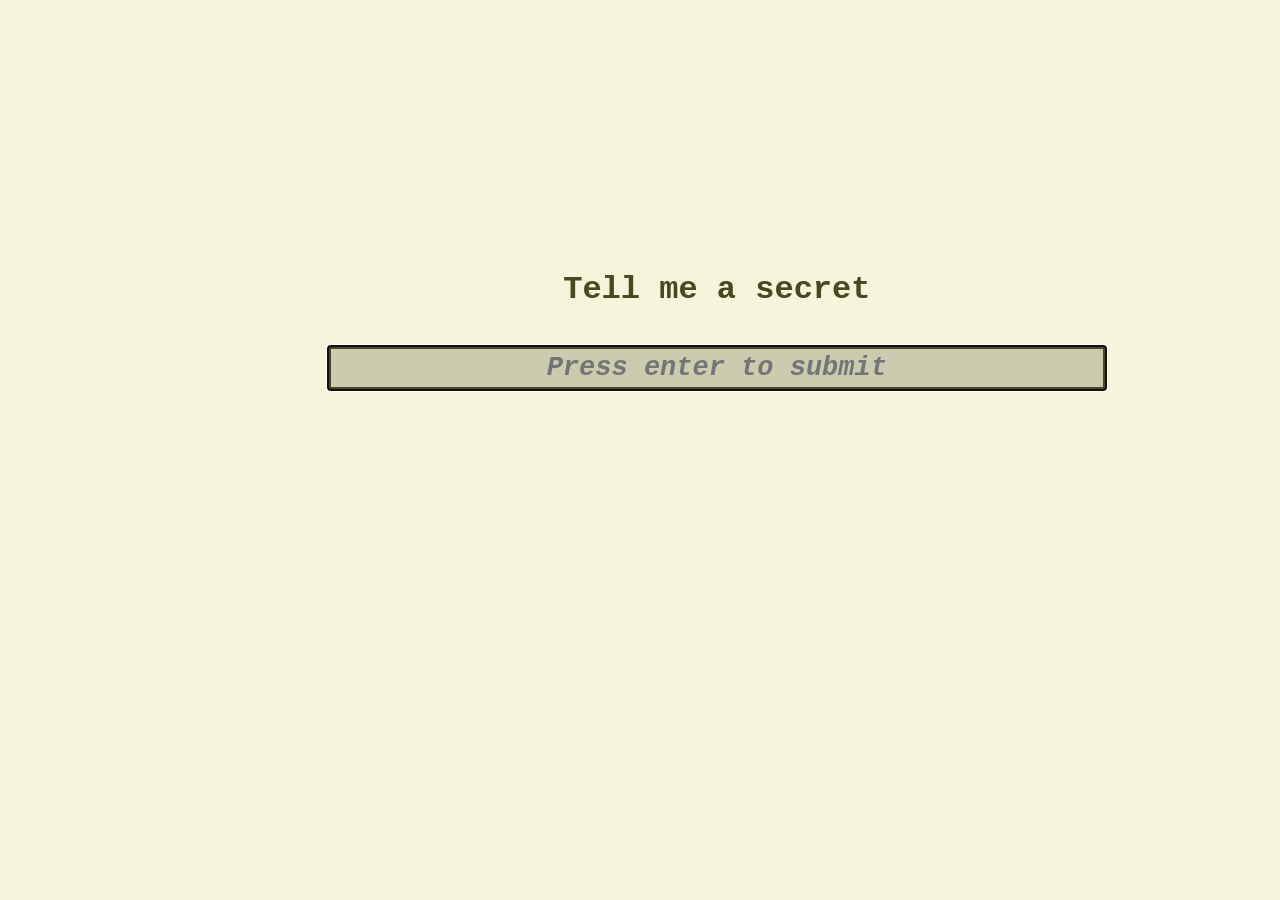
<file: entropy/entropy.html>
<!DOCTYPE html>
<html lang="en">
  <head>
    <meta charset="UTF-8">
    <meta name="viewport" content="width=device-width, initial-scale=1.0">
    <meta http-equiv="X-UA-Compatible" content="ie=edge">
    <title>Entropy Submission</title>
    <link rel="stylesheet" href="entropy.css">
    <!--link rel="icon" href="./favicon.ico" type="image/x-icon"-->
  </head>
  <body id="flowerfield">
    <div id="inputdiv">
        <label for="seed">Tell me a secret<br></label>
        <input type="text" id="seed" name="seed" autofocus placeholder="Press enter to submit">
    </div>
    <script src="index.js"></script>
    <link rel="stylesheet" href="entropy.css">
  </body>
  <link rel="stylesheet" href="entropy.css">
</html>
</file>
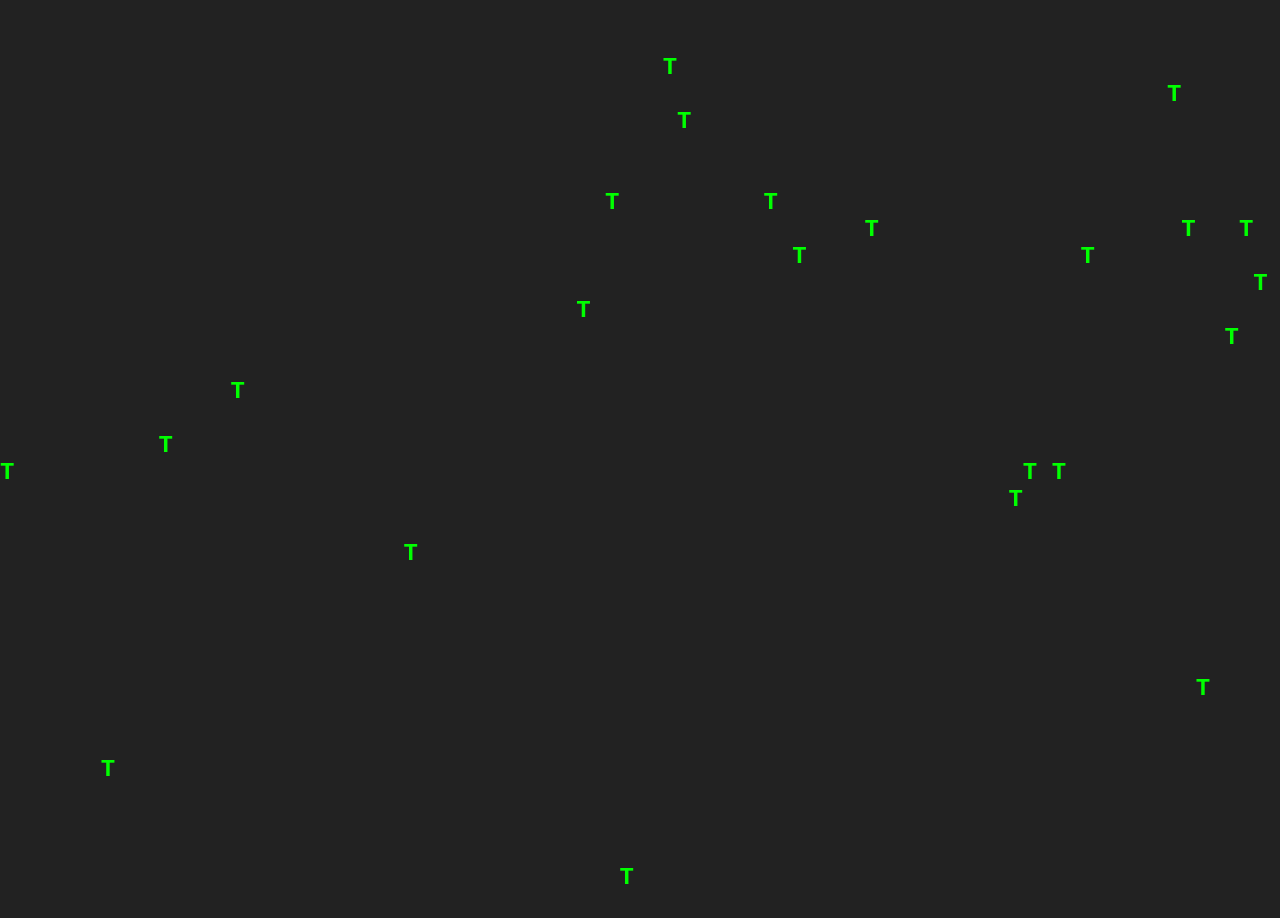
<file: noyastemforestfire/noyastemforestfire.html>
<!DOCTYPE html>
<html lang="en">
  <head>
    <link rel="icon" href="data:;base64,iVBORw0KGgo=">
    <meta charset="UTF-8">
    <meta name="viewport" content="width=device-width, initial-scale=1.0">
    <meta http-equiv="X-UA-Compatible" content="ie=edge">
    <title>18</title>
    <link rel="stylesheet" href="noyastemforestfire.css">
  </head>
  <body id="field">
    
    <script>
        document.write('<script src="index.js?dev=' + Math.random() + '"><\/script>');
    </script>
    <link rel="stylesheet" href="noyastemforestfire.css">
  </body>
  <link rel="stylesheet" href="noyastemforestfire.css">
</html>
</file>
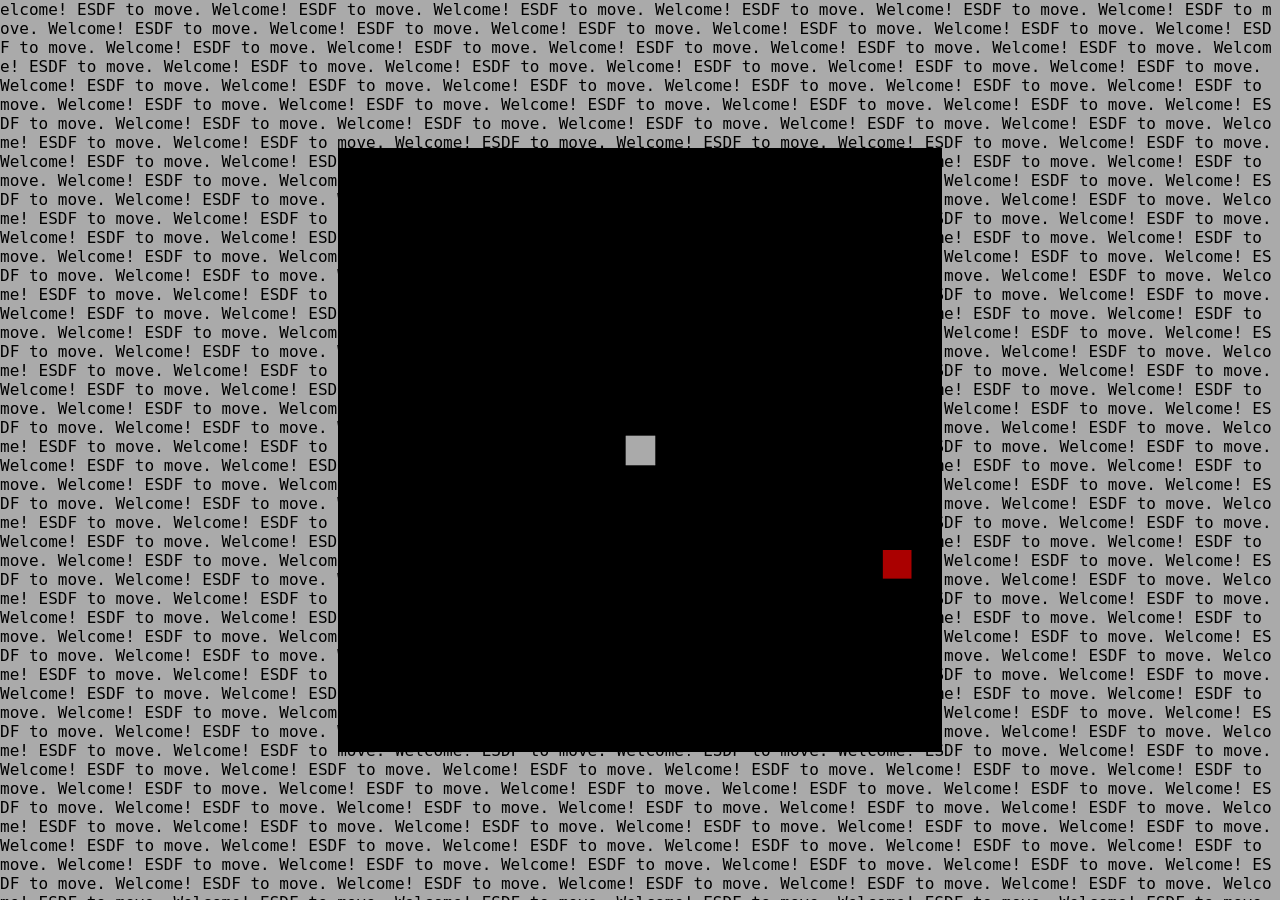
<file: ysws/ysws.html>
<!DOCTYPE html>
<html lang="en">
  <head>
    <meta charset="UTF-8">
    <meta name="viewport" content="width=device-width, initial-scale=1.0">
    <meta http-equiv="X-UA-Compatible" content="ie=edge">
    <title>You Snake We Snake Submission</title>
    <link rel="stylesheet" href="ysws.css">
    <!--link rel="icon" href="./favicon.ico" type="image/x-icon"-->
  </head>
  <body>
    <div class="grid-container">
  <div class="base-layer" id="bgelem"></div>
  <div class="overlay-layer">
    <canvas id="gamecanvas" width="600" height="600"></canvas>
  </div>
</div>
    
	<script src="index.js"></script>
  <link rel="stylesheet" href="ysws.css">
  </body>
  <link rel="stylesheet" href="ysws.css">
</html>
</file>
<file: entropy/entropy.css>
#inputdiv { 
    width:100vw;
    margin: auto;
    margin-top:20vh;
    text-align: center;
    font-size: 32px;
    font-weight: bold;
    color: rgb(72, 72, 34);
    font-family: 'Courier New', Courier, monospace;
   
}


#seed {
    width:60%;
    height: 4vh;
    border: 4px solid rgb(72, 72, 34);
    background-color: rgb(203, 203, 176);
    font-size: 27px;
    font-style:italic;
    text-align:center;
    font-family: 'Courier New', Courier, monospace;
    font-weight:bold;
    color: black;
}

body {
    margin: auto;
    font-family: 'Courier New', Courier, monospace;
    font-variation-settings: "CASL" 0.25, "wght" 500;
    background-color: beige;
    font-size:24px;
    font-weight:bold;
    overflow:hidden;
    overflow-wrap:anywhere;
    word-break:break-all;
    white-space: pre-wrap;
}
</file>
<file: noyastemforestfire/noyastemforestfire.css>
body {
    margin: auto;
    font-family: 'Courier New', Courier, monospace;
    font-variation-settings: "CASL" 0.25, "wght" 500;
    background-color: #222222;
    font-size:24px;
    font-weight:bold;
    overflow:hidden;
    overflow-wrap:anywhere;
    word-break:break-all;
    white-space: pre-wrap;
}
</file>
<file: ysws/ysws.css>
body, html {
    font-family: monospace, 'Courier New', Courier;
    margin: 0;
    background-color: #AAAAAA
}

canvas {
    border: 2px solid black;
    background-color: #AA0000;
    margin: 0 auto;
}
table {
    width: 100%;
    height:100vh;
    
}

.grid-container {
  display: grid;
  grid-template-columns: 1fr;
  grid-template-rows: 1fr;
  place-items: center; /* Optional: centers both items */
  width: 100vw;
  height: 100vh;
}

.base-layer, 
.overlay-layer {
  grid-column: 1;
  grid-row: 1;
}


.overlay-layer {
  z-index: 2;
  display: flex;
  align-items: center;
  justify-content: center;
  width: 100vw;
  height: 100vh;
}

.base-layer {
    width:100vw;
    height: 100vh;  
    overflow:hidden;
    overflow-wrap:anywhere;
    word-break:break-all;
    white-space: pre-wrap;
    
}
</file>
